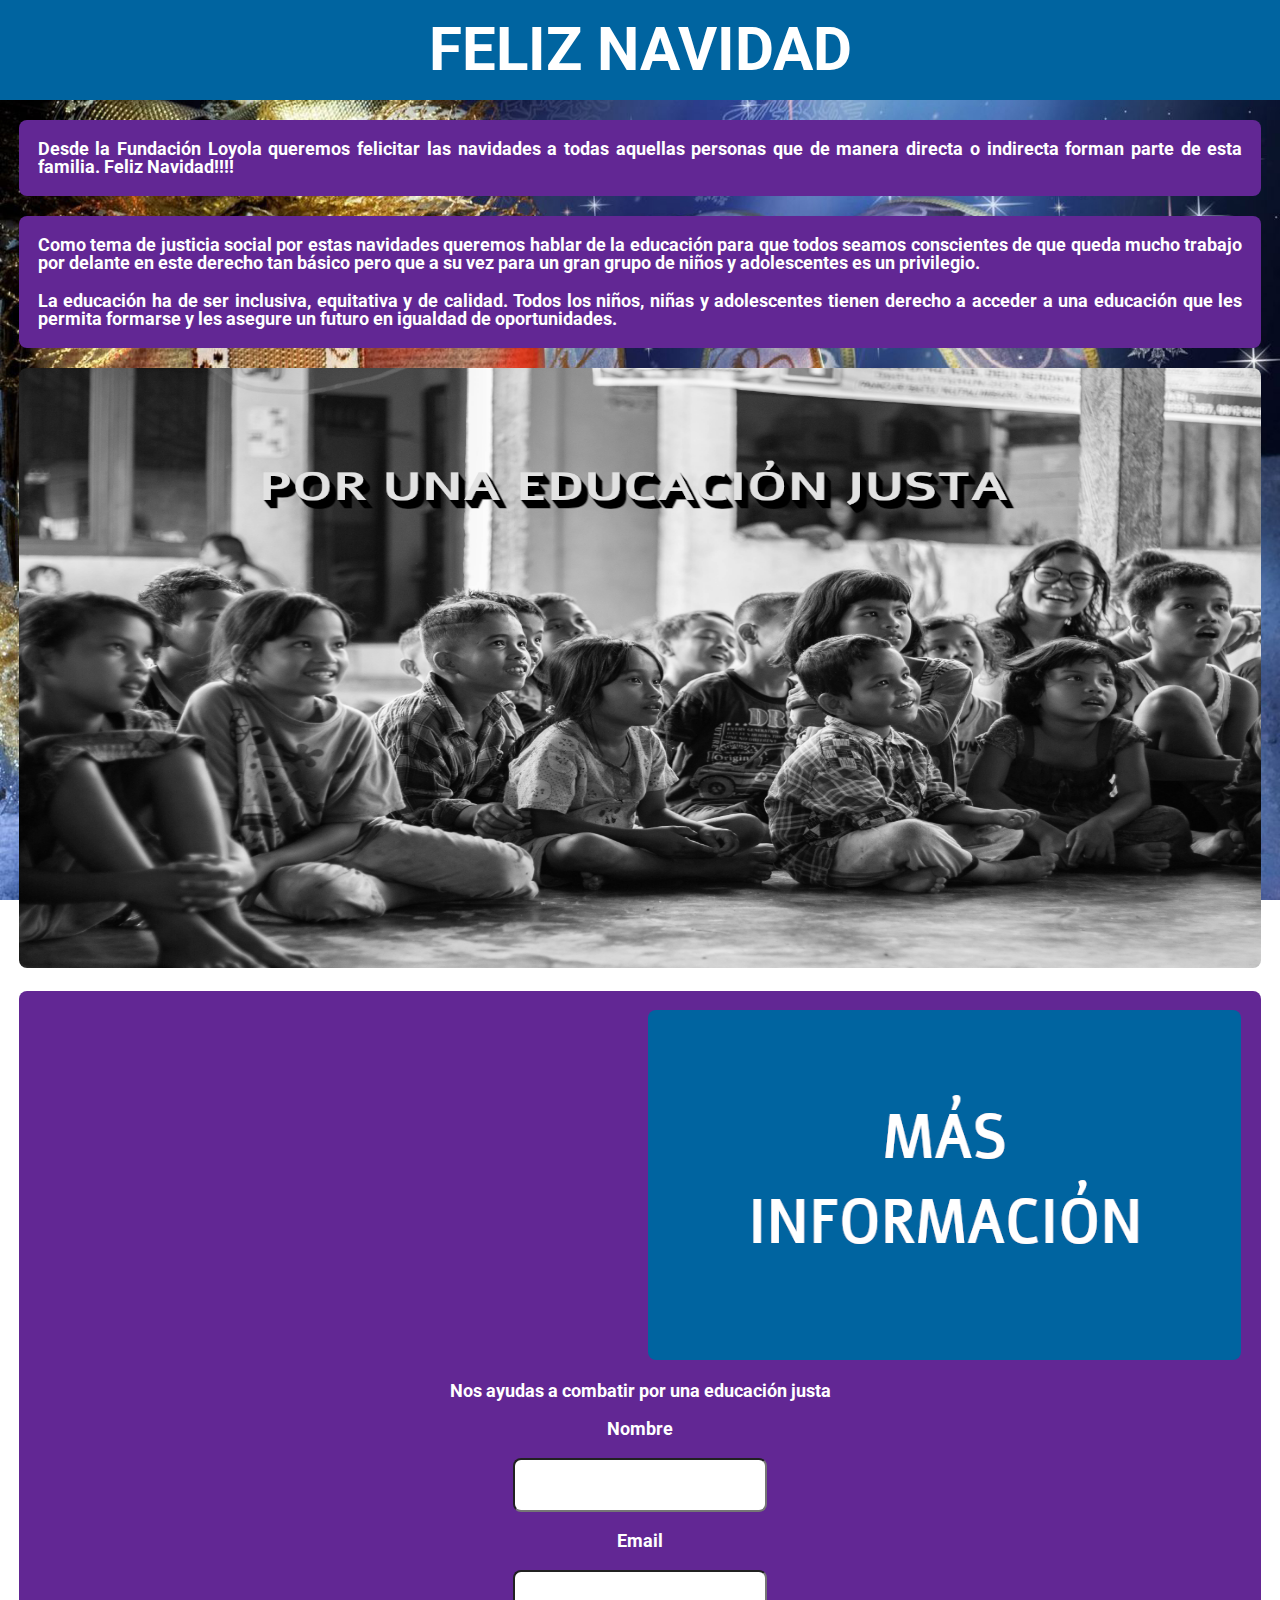
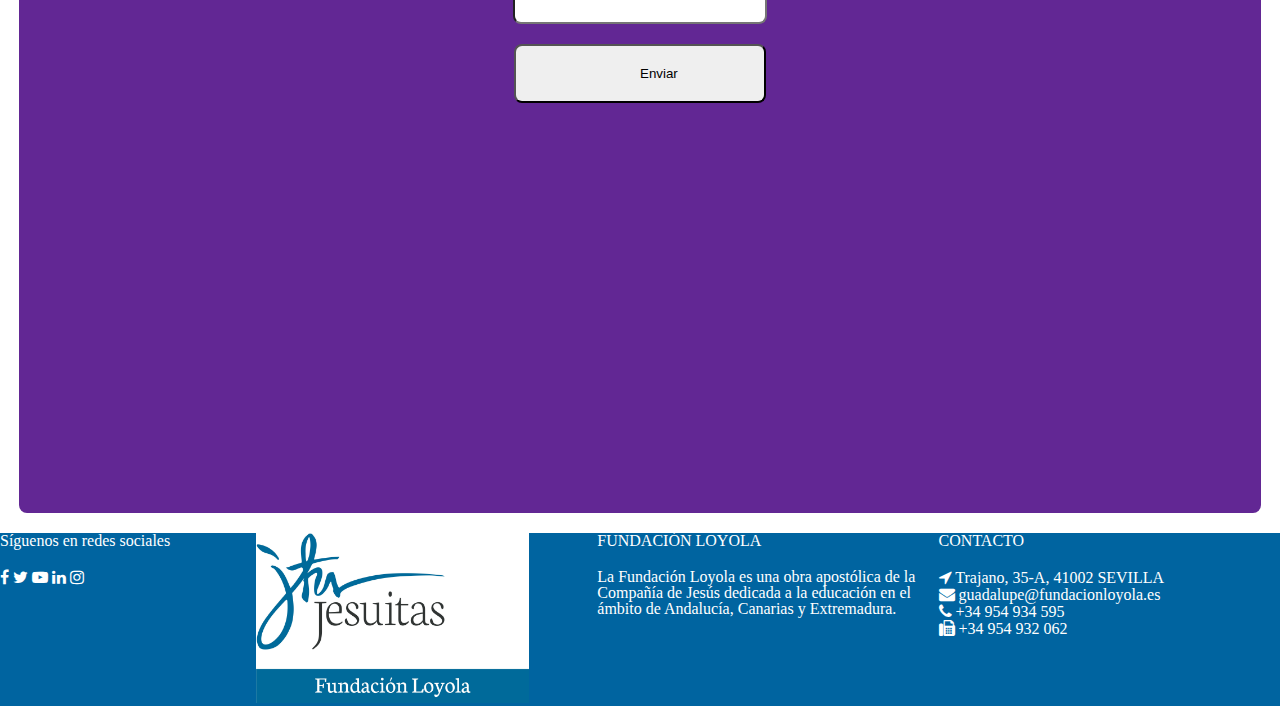
<file: index.html>
<!DOCTYPE html>
    <html lang="es">
    <head>
        <meta charset="UTF-8" />
        <meta http-equiv="X-UA-Compatible" content="IE=edge" />
        <meta name="viewport" content="width=device-width, initial-scale=1.0" />
        <title>Tarjeta de Navidad</title>
        <link rel="stylesheet" href="css/estilos.css" /> <!--Estilos para las cajas en %-->
        <link rel="stylesheet" href="css/reset.css"> <!--Resetear valores por defecto del navegador-->
        <link href="https://fonts.googleapis.com/css2?family=Roboto:wght@100&display=swap" rel="stylesheet"><!--Fuente de google-->
        <link rel="stylesheet" href="https://cdnjs.cloudflare.com/ajax/libs/font-awesome/4.7.0/css/font-awesome.min.css" />
    </head>
    <body>
        <header>
            <div>
                <h1>FELIZ NAVIDAD</h1>
            </div>
        </header>
        <main>
            <section>
                <p>
                    Desde la Fundación Loyola queremos felicitar las navidades a todas aquellas personas que de manera
                    directa o indirecta forman parte de esta familia. Feliz Navidad!!!!
                </p>  
            </section>
            <section>
                <p id="espacio_bottom">
                    Como tema de justicia social por estas navidades queremos hablar de la educación para que todos
                    seamos conscientes de que queda mucho trabajo por delante en este derecho tan básico pero que a
                    su vez para un gran grupo de niños y adolescentes es un privilegio.
                </p>
                <p>
                    La educación ha de ser inclusiva, equitativa y de calidad. Todos los niños, niñas y adolescentes
                    tienen derecho a acceder a una educación que les permita formarse y les asegure un futuro en igualdad
                    de oportunidades.
                </p>
            </section>
            <div>
                <img src="img/educacion.png" />
            </div>
            <aside>
                <section>
                    <div class="espacio_right">
                        <iframe src="https://www.youtube.com/embed/MOJKZTBnAEk" title="YouTube video player" frameborder="0" allow="accelerometer; autoplay; clipboard-write; encrypted-media; gyroscope; picture-in-picture" allowfullscreen></iframe>
                    </div>
                    <div>
                        <a href="https://elpais.com/economia/2021/01/27/actualidad/1611752901_547665.html">
                            <img src="img/masInfo.png" />
                        </a>
                    </div>
                </section>
                <form>
                    <div>Nos ayudas a combatir por una educación justa</div>
                    <div>
                        <label>Nombre</label>
                    </div>
                    <div>
                        <input type="text" />
                    </div>
                    <div>
                        <label for="">Email</label>
                    </div>
                    <div>
                        <input type="email" />
                    </div>
                    <div>
                        <button>Enviar</button>
                    </div>
                </form>
                <div>
                    <iframe src="https://www.google.com/maps/embed?pb=!1m18!1m12!1m3!1d3106.0934212443985!2d-6.956451284930869!3d38.87610437957402!2m3!1f0!2f0!3f0!3m2!1i1024!2i768!4f13.1!3m3!1m2!1s0xd16e5cfc2a5f865%3A0xd7c3ba9075baee7b!2sEscuela%20Virgen%20de%20Guadalupe!5e0!3m2!1ses!2ses!4v1638474810113!5m2!1ses!2ses" width="600" height="450" style="border:0;" allowfullscreen="" loading="lazy"></iframe>
                </div>
            </aside>
            <audio src="recursos/audio/navidad.mp3"></audio>
        </main>
        <footer>
            <article>
                <section>
                    <div>
                        <h3>Síguenos en redes sociales</h3>
                    </div>
                    <div>
                        <a href="https://www.facebook.com/pages/Fundacion-Loyola-Andalucia-y-Canarias/1141806605851630" target="blank"><i class="fa fa-facebook" aria-hidden="true"></i></a>
                        <a href="https://twitter.com/loyolafundacion" target="blank"><i class="fa fa-twitter" aria-hidden="true"></i></a>
                        <a href="" target="blank"><i class="fa fa-youtube-play" aria-hidden="true"></i></a>
                        <a href="" target="blank"><i class="fa fa-linkedin" aria-hidden="true"></i></a>
                        <a href="" target="blank"><i class="fa fa-instagram" aria-hidden="true"></i></a>
                    </div>
                </section>
                <section>
                    <div>
                        <img src="img/logoFundacion.jpg" />
                    </div>
                    <div>
                        <h3>FUNDACIÓN LOYOLA</h3>
                        <ul>
                            <li>
                                La Fundación Loyola es una obra apostólica de la 
                                Compañía de Jesús dedicada a la educación en el ámbito de Andalucía, 
                                Canarias y Extremadura.
                            </li>
                        </ul>
                    </div>
                    <div>
                        <h3>CONTACTO</h3>
                        <ul>
                            <li>
                                <i class="fa fa-location-arrow" aria-hidden="true"></i>
                                Trajano, 35-A, 41002 SEVILLA
                            </li>
                            <li>
                                <i class="fa fa-envelope" aria-hidden="true"></i>
                                guadalupe@fundacionloyola.es
                            </li>
                            <li>
                                <i class="fa fa-phone" aria-hidden="true"></i>
                                +34 954 934 595
                            </li>
                            <li>
                                <i class="fa fa-fax" aria-hidden="true"></i>
                                +34 954 932 062
                            </li>
                        </ul>
                    </div>
                </section>
            </article>
        </footer>
    </body>
</html>
</file>
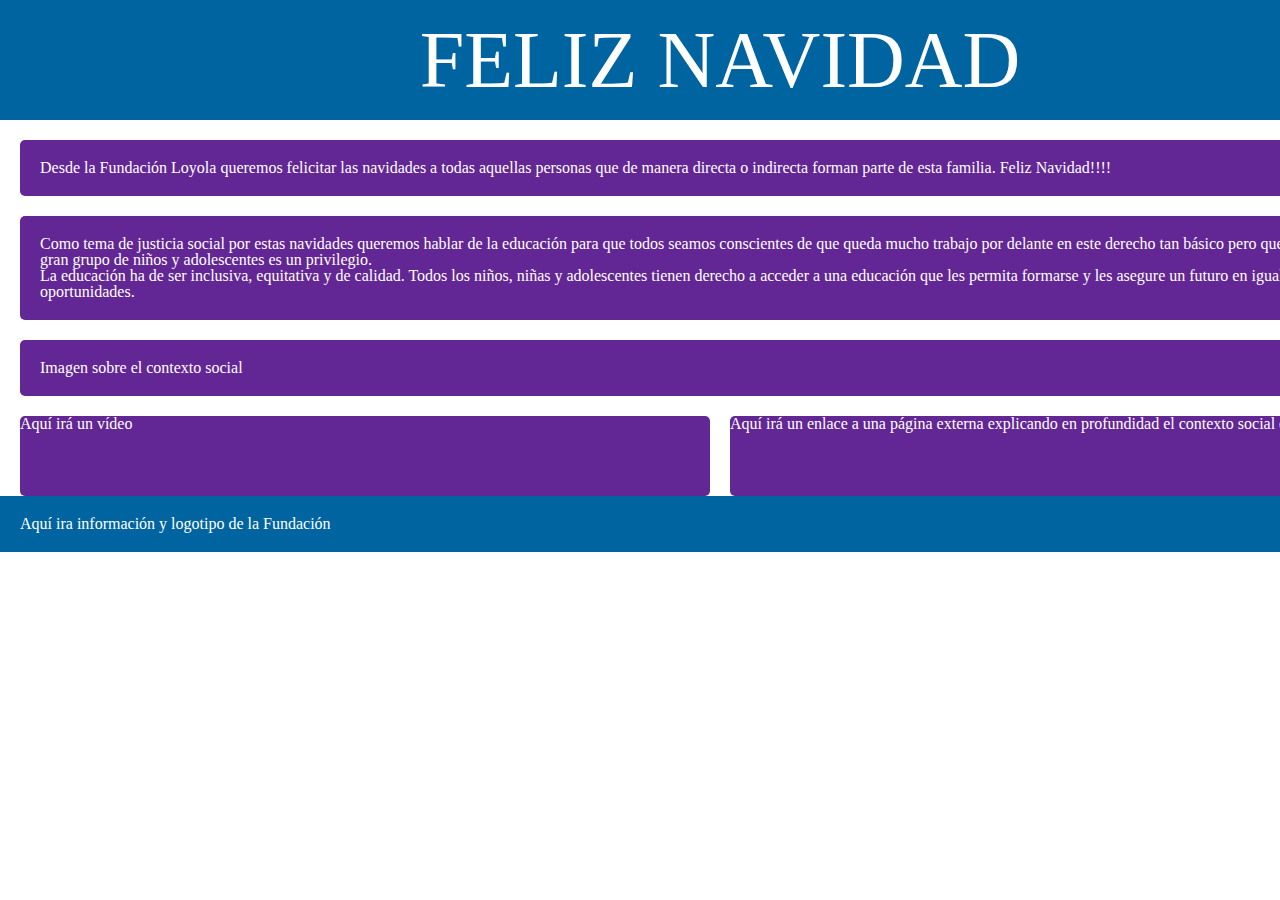
<file: analisis/mockups/index.html>
<!DOCTYPE html>
    <html lang="es">
    <head>
        <meta charset="UTF-8" />
        <meta http-equiv="X-UA-Compatible" content="IE=edge" />
        <meta name="viewport" content="width=device-width, initial-scale=1.0" />
        <title>Tarjeta de Navidad</title>
        <!--<link rel="stylesheet" href="css/estilosPX.css" />--> <!--Estilos para las cajas en px-->
        <link rel="stylesheet" href="css/estilosPorcentaje.css" /> <!--Estilos para las cajas en %-->
        <link rel="stylesheet" href="css/reset.css"> <!--Resetear valores por defecto del navegador-->
    </head>
    <body>
        <header>
            <div>
                <h1>FELIZ NAVIDAD</h1>
            </div>
        </header>
        <main>
            <section>
                <p>
                    Desde la Fundación Loyola queremos felicitar las navidades a todas aquellas personas que de manera
                    directa o indirecta forman parte de esta familia. Feliz Navidad!!!!
                </p>  
            </section>
            <section>
                <p>
                    Como tema de justicia social por estas navidades queremos hablar de la educación para que todos
                    seamos conscientes de que queda mucho trabajo por delante en este derecho tan básico pero que a
                    su vez para un gran grupo de niños y adolescentes es un privilegio.
                </p>
                <p>
                    La educación ha de ser inclusiva, equitativa y de calidad. Todos los niños, niñas y adolescentes
                    tienen derecho a acceder a una educación que les permita formarse y les asegure un futuro en igualdad
                    de oportunidades.
                </p>
            </section>
            <section>
                Imagen sobre el contexto social
            </section>
            <aside>
                <div id="separacion_caja">
                    Aquí irá un vídeo
                </div>
                <div>
                    Aquí irá un enlace a una página externa explicando en profundidad el contexto social que quiero resaltar
                </div>
            </aside>
        </main>
        <footer>
            <div>
                Aquí ira información y logotipo de la Fundación
            </div>
        </footer>
    </body>
</html>
</file>
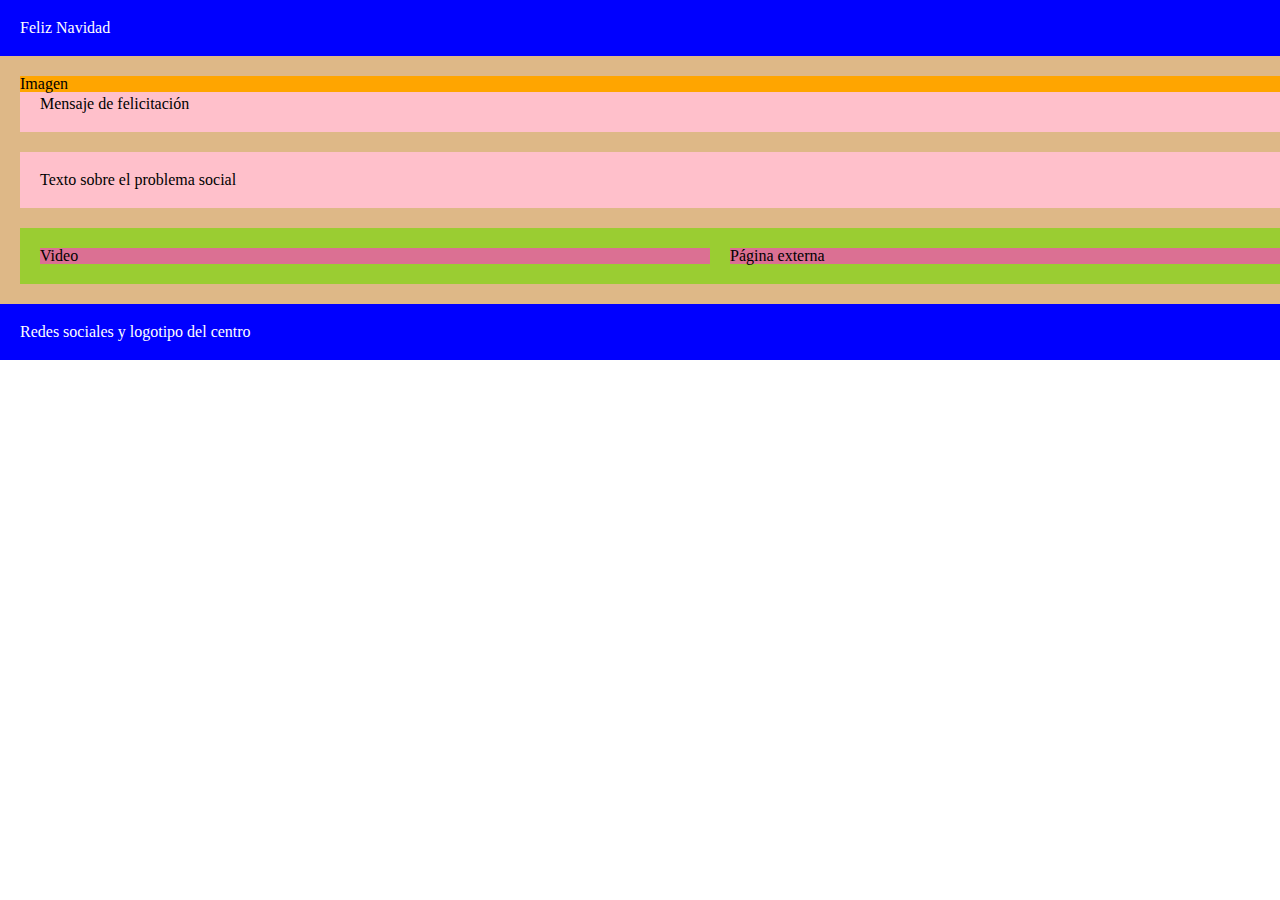
<file: analisis/mockups/Isa/index.html>
<!DOCTYPE html>
<html lang="es">
    <head>
        <meta charset="UTF-8" />
        <meta http-equiv="X-UA-Compatible" content="IE=edge" />
        <meta name="author" content="Julio Antonio Ramos Gago <jramosgago.guadalupe@alumnado.fundacionloyola.net>" />
        <meta name="viewport" content="width=device-width, initial-scale=1.0" />
        <title>Tarjeta de Navidad</title>
        <link rel="stylesheet" href="css/reset.css" />
        <link rel="stylesheet" href="css/px.css" />
    </head>
    <body>
        <header>
            <h1>Feliz Navidad</h1>
        </header>
        <main>
            <section class="stile1">
                <p>Mensaje de felicitación</p>
            </section>
            <section class="stile1">
                <p>Texto sobre el problema social</p>
            </section>
            <section id="image">
                <div>
                    <p>Imagen</p>
                </div>
            </section>
            <aside>
                <section id="espaciado">
                    <p>Video</p>
                </section>
                <section>
                    <p>Página externa</p>
                </section>
            </aside>
        </main>
        <footer>
            <p>Redes sociales y logotipo del centro</p>
        </footer>
    </body>
</html>
</file>
<file: css/estilos.css>
/*
 estilos.css
  @author Julio Antonio Ramos Gago <jramosgago.guadalupe@alumnado.fundacionloyola.net>
  @license GPL v3 2021
*/
/*Estilos aplicados al body*/
body{
    width: 100%;
    background-image: url("../img/fondo.jpg");
        background-size: cover;
        background-position: center center;
        background-attachment: fixed;  
}
/*Estilos aplicados al header*/
header{
    background-color: #0064A0;
    color: white;
    width: 100%;
}
header div{
    padding: 20px 1.471%;
    width: 97.06%;
    text-align: center;
    font-size: 60px;
    font-family: 'Roboto';
    font-weight: bold;
}
/*Estilos aplicados al main*/
main{
    width: 97.059%;
    padding: 20px 1.471%;
    font-family: 'Roboto';
}
/*Estilos de las secciones*/
main>section{
    width: 96.97%;
    background-color: #622794;
    padding: 20px 1.515%;
    color: white;
    text-align: justify;
    margin-bottom: 20px;
    border-radius: 8px;
    -webkit-border-radius: 8px;
    -moz-border-radius: 8px;
    -ms-border-radius: 8px;
    -o-border-radius: 8px;
    font-size: 18px;
    font-weight: bolder;
}
main>div{
    width: 100%;
    margin-bottom: 20px;
}
main>div img{
    border-radius: 8px;
    -webkit-border-radius: 8px;
    -moz-border-radius: 8px;
    -ms-border-radius: 8px;
    -o-border-radius: 8px;
    width: 100%;
    height: 600px;
}
aside{
    width: 100%; /*1320*/
    background-color: #622794;
    color: white;
    border-radius: 8px;
    -webkit-border-radius: 8px;
    -moz-border-radius: 8px;
    -ms-border-radius: 8px;
    -o-border-radius: 8px;
}
aside>section{
    padding: 1.515%;
    width: 96.97%; /*1280*/
    display: flex;
}
aside>section>div{
    width: 49.219%; /*630*/
}
aside>section>div>iframe{
    width: 100%;
    height: 350px;
    border-radius: 8px;
    -webkit-border-radius: 8px;
    -moz-border-radius: 8px;
    -ms-border-radius: 8px;
    -o-border-radius: 8px;
}
aside>section>div img{
    width: 100%;
    height: 350px;
    border-radius: 8px;
    -webkit-border-radius: 8px;
    -moz-border-radius: 8px;
    -ms-border-radius: 8px;
    -o-border-radius: 8px;
}
aside>form{
    text-align: center;
    font-weight: bold;
    font-size: 18px;
}
form div{
    padding-bottom: 20px;
}
form input{
    width: 15.156%;
    height: 40px;
    padding: 5px 2.5%;
    border-radius: 8px;
    -webkit-border-radius: 8px;
    -moz-border-radius: 8px;
    -ms-border-radius: 8px;
    -o-border-radius: 8px;
}
form button{
    padding: 20px 10%;
    width: 15.156%;
    border-radius: 8px;
    -webkit-border-radius: 8px;
    -moz-border-radius: 8px;
    -ms-border-radius: 8px;
    -o-border-radius: 8px;
}
aside>div{
    padding: 1.516%;
}
aside>div>iframe{
    width: 100%;
    border-radius: 8px;
    -webkit-border-radius: 8px;
    -moz-border-radius: 8px;
    -ms-border-radius: 8px;
    -o-border-radius: 8px;
    height: 350px;
}
#espacio_bottom{
    margin-bottom: 20px;
}
.espacio_right{
    margin-right: 1.471%;
}
footer{
    background-color: #0064A0;
    color: white;
    width: 100%;
}
footer h3{
    margin-bottom: 20px;
}
footer i{
    color: white;
}
footer{
    display: flex;
    width: 100%;
}
footer>article{
    display: flex;
}
footer>article>section:nth-child(1){
    width: 20%;
}
footer>article>section:nth-child(2){
    width: 80%;
    display: flex;
}
footer>article>section:nth-child(2)>div{
    width: 33.33%;
}
footer img{
    width: 80%;
}
</file>
<file: analisis/mockups/css/estilosPX.css>
/*
  estilosPX.css
  cajas en px
  @author Julio Antonio Ramos Gago <jramosgago.guadalupe@alumnado.fundacionloyola.net>
  @license GPL v3 2021
*/
body{
    background-color: white;
    width: 1440px;
}
header{
    text-align: center;
    background-color: #0064A0;
    color: white;
    width: 1440px;
}
header h1{
    font-size: 80px;
}
header div{
    padding: 20px;
}
main{
    padding: 20px;
}
main section{
    background-color: #622794;
    color: white;
    margin-bottom: 20px;
    width: 1360px;
    padding: 20px;
    border-radius: 5px;
    -webkit-border-radius: 5px;
    -moz-border-radius: 5px;
    -ms-border-radius: 5px;
    -o-border-radius: 5px;
}
main aside div{
    float: left;
    color: white;
    background-color: #622794;
    width: 690px;
    border-radius: 5px;
    -webkit-border-radius: 5px;
    -moz-border-radius: 5px;
    -ms-border-radius: 5px;
    -o-border-radius: 5px;
    height: 80px;
}
#separacion_caja{
    margin-right: 20px;
}
footer{
    background-color: #0064A0;
    color: white;
    width: 1440px;
    clear: left;
}
footer div{
    padding: 20px;
}
</file>
<file: analisis/mockups/css/estilosPorcentaje.css>
/*
  estilosPorcentaje.css
  cajas en porcentaje
  @author Julio Antonio Ramos Gago <jramosgago.guadalupe@alumnado.fundacionloyola.net>
  @license GPL v3 2021
*/
body{
    background-color: white;
    width: 1440px;
}
header{
    text-align: center;
    background-color: #0064A0;
    color: white;
    width: 100%;
}
header h1{
    font-size: 80px;
}
header div{
    padding: 20px 1.39%;
}
main{
    padding: 20px 1.39%;
}
main section{
    background-color: #622794;
    color: white;
    margin-bottom: 20px;
    width: 97.143%;
    padding: 20px 1.429%;
    border-radius: 5px;
    -webkit-border-radius: 5px;
    -moz-border-radius: 5px;
    -ms-border-radius: 5px;
    -o-border-radius: 5px;
}
main aside div{
    float: left;
    color: white;
    background-color: #622794;
    width: 49.2857%;
    border-radius: 5px;
    -webkit-border-radius: 5px;
    -moz-border-radius: 5px;
    -ms-border-radius: 5px;
    -o-border-radius: 5px;
    height: 80px;
}
#separacion_caja{
    margin-right: 1.429%;
}
footer{
    background-color: #0064A0;
    color: white;
    width: 100%;
    clear: left;
}
footer div{
    padding: 20px 1.39%;
}
</file>
<file: analisis/mockups/Isa/css/px.css>
html{
    width: 1440px;
}
body{
    width: 1440px;
    position: relative;
}
header{
    width: 1400px;
    background-color: blue;
    color: white;
    padding: 20px;
}
main{
    width: 1400px;
    background-color: burlywood;
    padding: 20px;
    float: left;
    position: relative;
}
main .stile1{
    margin-bottom: 20px;
}
.stile1{
    padding: 20px;
    width: 1360px;
    background-color: pink;
}
#image{
    width: 1400px;
    background: orange;
    position: absolute;
    top: 20px;
    margin-bottom: 20px;
}
aside{
    width: 1360px;
    padding: 20px;
    background-color: yellowgreen;
    display: flex;
}
aside section{
    width: 670px;
    background-color: palevioletred;
}
#espaciado{
    margin-right: 20px;
}
footer{
    width: 1400px;
    background-color: blue;
    color: white;
    padding: 20px;
    clear: left;
}
</file>
